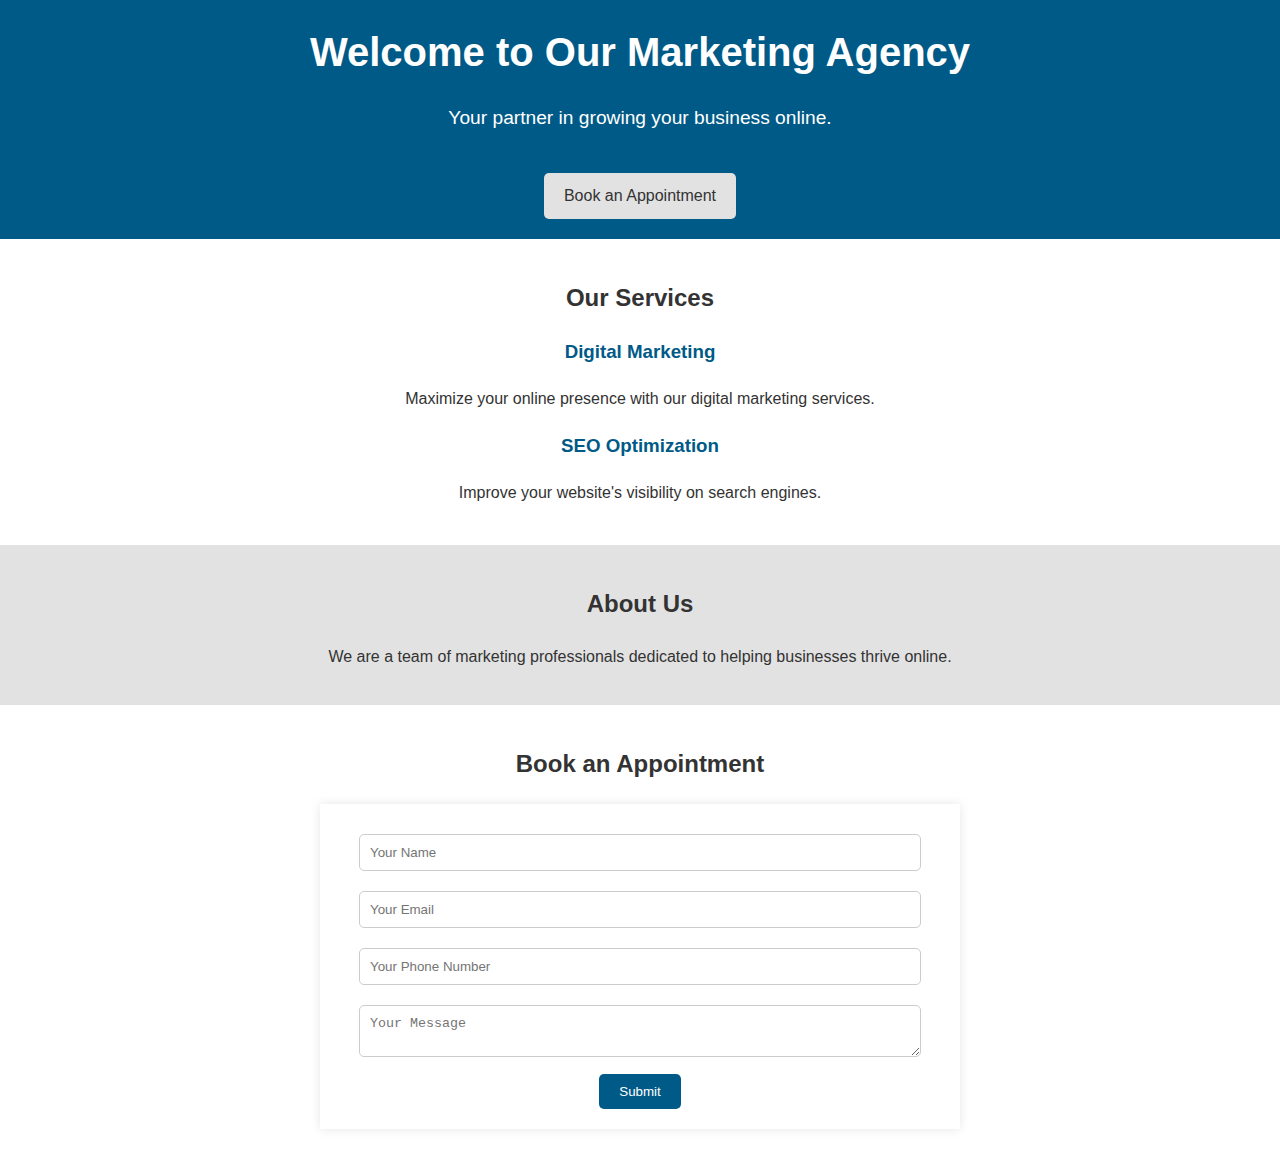
<file: index.html>
<!DOCTYPE html>
<html lang="en">
<head>
    <meta charset="UTF-8">
    <meta name="viewport" content="width=device-width, initial-scale=1.0">
    <title>TrevorRyanLiterature</title>
    <link rel="stylesheet" href="style.css">
</head>
<body>
    <!-- Hero Section -->
    <section id="hero">
        <h1>Welcome to Our Marketing Agency</h1>
        <p>Your partner in growing your business online.</p>
        <a href="#contact">Book an Appointment</a>
    </section>

    <!-- Services Section -->
    <section id="services">
        <h2>Our Services</h2>
        <div>
            <h3>Digital Marketing</h3>
            <p>Maximize your online presence with our digital marketing services.</p>
        </div>
        <div>
            <h3>SEO Optimization</h3>
            <p>Improve your website's visibility on search engines.</p>
        </div>
        <!-- Add more services as needed -->
    </section>

    <!-- About Us Section -->
    <section id="about">
        <h2>About Us</h2>
        <p>We are a team of marketing professionals dedicated to helping businesses thrive online.</p>
    </section>

    <!-- Contact Form -->
    <section id="contact">
        <h2>Book an Appointment</h2>
        <form>
            <input type="text" name="name" placeholder="Your Name" required>
            <input type="email" name="email" placeholder="Your Email" required>
            <input type="tel" name="phone" placeholder="Your Phone Number" optional>
            <textarea name="message" placeholder="Your Message" required></textarea>
            <button type="submit">Submit</button>
        </form>
    </section>
</body>
</html>
</file>
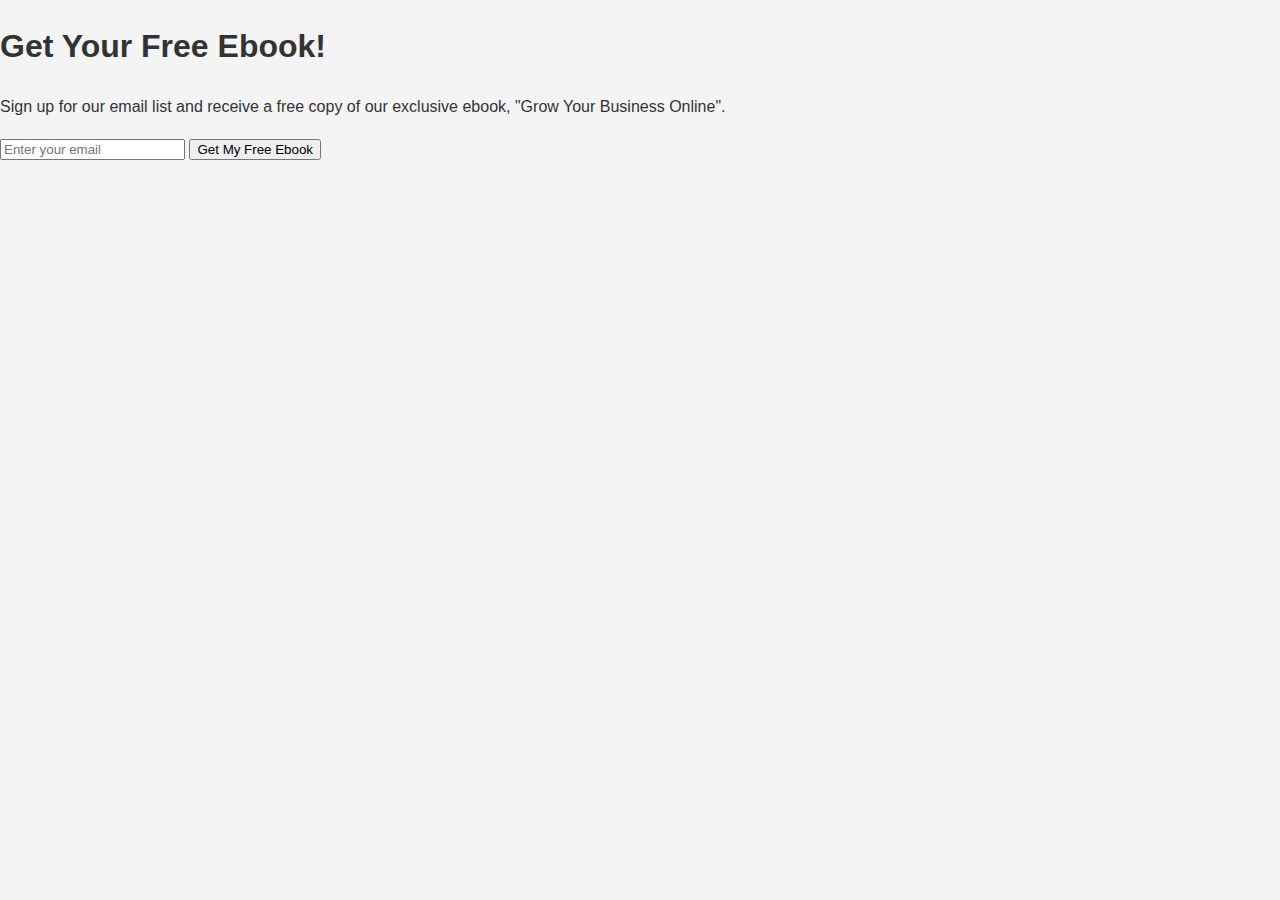
<file: landingpage.html>
<!DOCTYPE html>
<html lang="en">
<head>
    <meta charset="UTF-8">
    <meta name="viewport" content="width=device-width, initial-scale=1.0">
    <title>Free Digital Product Signup</title>
    <link rel="stylesheet" href="style.css">
</head>
<body>
    <section id="signup">
        <h1>Get Your Free Ebook!</h1>
        <p>Sign up for our email list and receive a free copy of our exclusive ebook, "Grow Your Business Online".</p>
        <form>
            <input type="email" name="email" placeholder="Enter your email" required>
            <button type="submit">Get My Free Ebook</button>
        </form>
    </section>
</body>
</html>
</file>
<file: style.css>
/* General Styling */
body {
    font-family: 'Arial', sans-serif;
    color: #333;
    line-height: 1.6;
    margin: 0;
    padding: 0;
    background: #f4f4f4;
}

/* Container */
.container {
    width: 80%;
    margin: auto;
    overflow: hidden;
}

/* Hero Section */
#hero {
    background: #005a87;
    color: #ffffff;
    padding: 20px 0;
    text-align: center;
}

#hero h1 {
    margin: 0;
    font-size: 2.5rem;
}

#hero p {
    font-size: 1.2rem;
}

#hero a {
    display: inline-block;
    background: #e2e2e2;
    color: #333;
    padding: 10px 20px;
    margin-top: 20px;
    text-decoration: none;
    border-radius: 5px;
    transition: background 0.3s ease;
}

#hero a:hover {
    background: #d4d4d4;
}

/* Services Section */
#services {
    background: #ffffff;
    padding: 20px 0;
    text-align: center;
}

#services div {
    margin: 20px;
}

#services h3 {
    color: #005a87;
}

/* About Us Section */
#about {
    background: #e2e2e2;
    padding: 20px 0;
    text-align: center;
}

/* Contact Form */
#contact {
    background: #ffffff;
    padding: 20px 0;
    text-align: center;
}

#contact form {
    margin: 20px auto;
    width: 90%;
    max-width: 600px; /* Adjust this value as needed */
    padding: 20px;
    box-shadow: 0 0 10px rgba(0,0,0,0.1); /* Optional: adds a subtle shadow for better focus */
}


#contact input[type='text'],
#contact input[type='email'],
#contact input[type='tel'],
#contact textarea {
    width: 90%;
    padding: 10px;
    margin: 10px 0;
    border: 1px solid #ccc;
    border-radius: 5px;
}

#contact button {
    background: #005a87;
    color: #ffffff;
    padding: 10px 20px;
    border: none;
    border-radius: 5px;
    cursor: pointer;
    transition: opacity 0.3s ease;
}

#contact button:hover {
    opacity: 0.9;
}
</file>
